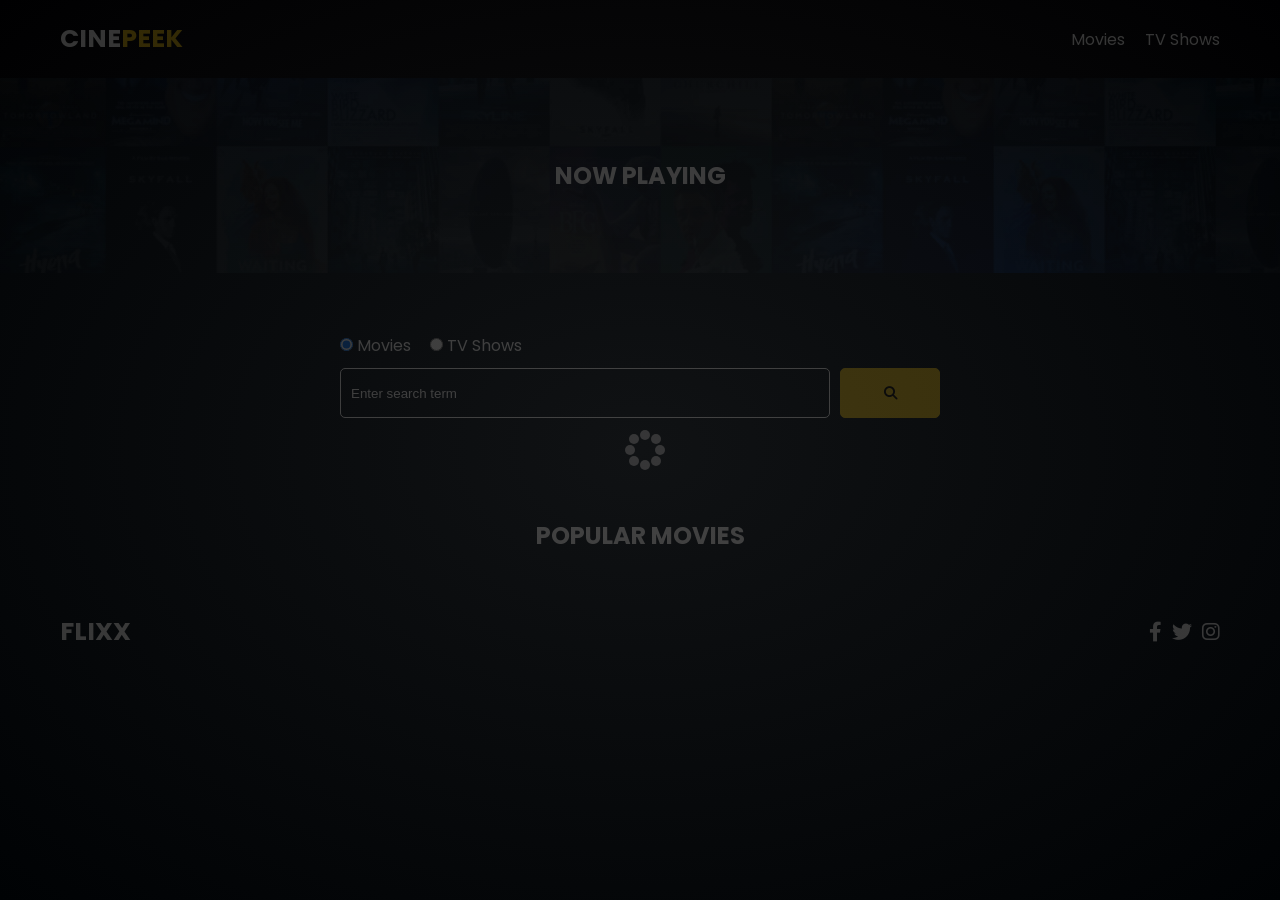
<file: index.html>
<!DOCTYPE html>
<html lang="en">
	<head>
		<meta charset="UTF-8" />
		<meta http-equiv="X-UA-Compatible" content="IE=edge" />
		<meta name="viewport" content="width=device-width, initial-scale=1.0" />
		<link rel="preconnect" href="https://fonts.googleapis.com" />
		<link rel="preconnect" href="https://fonts.gstatic.com" crossorigin />
		<link
			href="https://fonts.googleapis.com/css2?family=Poppins:wght@300;400;700&display=swap"
			rel="stylesheet"
		/>
		<link rel="stylesheet" href="lib/swiper.css" />
		<link rel="stylesheet" href="lib/fontawesome.css" />
		<link rel="stylesheet" href="css/style.css" />
		<link rel="stylesheet" href="css/spinner.css" />

		<link
			rel="apple-touch-icon"
			sizes="180x180"
			href="images/apple-touch-icon.png"
		/>
		<link
			rel="icon"
			type="image/png"
			sizes="32x32"
			href="images/favicon-32x32.png"
		/>
		<link
			rel="icon"
			type="image/png"
			sizes="16x16"
			href="images/favicon-16x16.png"
		/>
		<link rel="manifest" href="images/site.webmanifest" />

		<script src="lib/swiper.js"></script>
		<script src="js/global.js" defer></script>
		<script src="js/utils.js" defer></script>
		<script src="js/api.js" defer></script>
		<script src="js/ui.js" defer></script>
		<script src="js/movies.js" defer></script>
		<script src="js/main.js" defer></script>
		<title>CinePeek</title>
	</head>
	<body>
		<header class="main-header">
			<div class="container">
				<div class="logo">
					<a href="/">
						<span class="logo-cine">Cine</span
						><span class="logo-peek">Peek</span>
					</a>
				</div>
				<nav>
					<ul>
						<li>
							<a class="nav-link" href="/">Movies</a>
						</li>
						<li>
							<a class="nav-link" href="/shows.html">TV Shows</a>
						</li>
					</ul>
				</nav>
			</div>
		</header>

		<!-- Now Playing Section -->
		<section class="now-playing">
			<h2>Now Playing</h2>
			<div class="swiper">
				<div class="swiper-wrapper"></div>
			</div>
		</section>

		<!-- Search Movies -->
		<section class="search">
			<div class="container">
				<div id="alert"></div>
				<form action="/search.html" class="search-form">
					<!-- movies and shows radio box -->
					<div class="search-radio">
						<input
							type="radio"
							id="movie"
							name="type"
							value="movie"
							checked
						/>
						<label for="movies">Movies</label>
						<input type="radio" id="tv" name="type" value="tv" />
						<label for="shows">TV Shows</label>
					</div>
					<div class="search-flex">
						<input
							type="text"
							name="search-term"
							id="search-term"
							placeholder="Enter search term"
						/>
						<button class="btn" type="submit">
							<i class="fas fa-search"></i>
						</button>
					</div>
				</form>
			</div>
		</section>

		<!-- Popular Movies -->
		<section class="container">
			<h2>Popular Movies</h2>
			<div id="popular-movies" class="grid"></div>
		</section>

		<!-- Footer -->
		<footer class="main-footer">
			<div class="container">
				<div class="logo"><span>FLIXX</span></div>
				<div class="social-links">
					<a href="https://www.facebook.com" target="_blank"
						><i class="fab fa-facebook-f"></i
					></a>
					<a href="https://www.twitter.com" target="_blank"
						><i class="fab fa-twitter"></i
					></a>
					<a href="https://www.instagram.com" target="_blank"
						><i class="fab fa-instagram"></i
					></a>
				</div>
			</div>
		</footer>

		<div class="spinner"></div>

		<!-- Top button -->
		<button
			id="top-button"
			class="top-button"
			onclick="topFunction()"
			title="Go to top"
		>
			<i class="fas"></i>
		</button>
	</body>
</html>
</file>
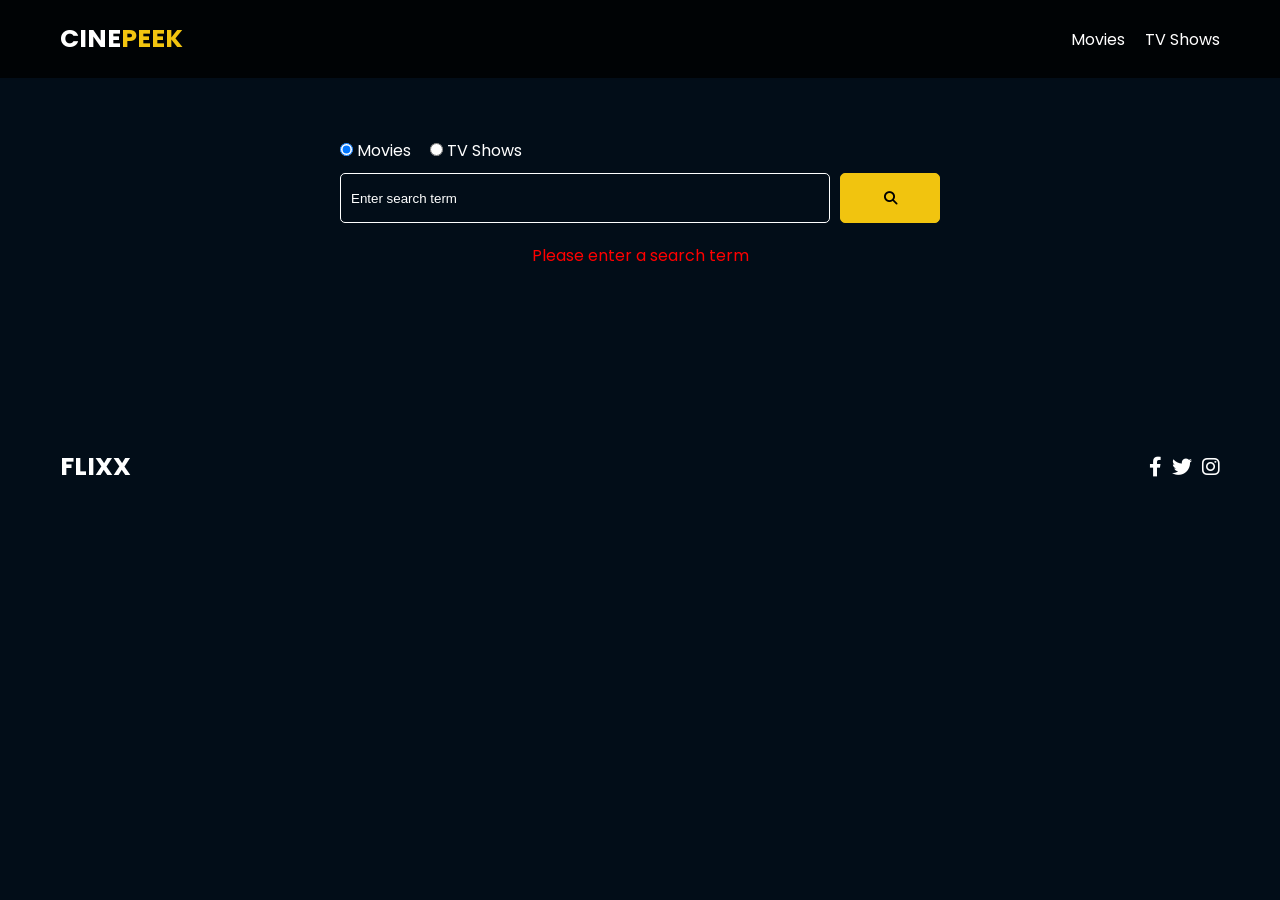
<file: search.html>
<!DOCTYPE html>
<html lang="en">
	<head>
		<meta charset="UTF-8" />
		<meta http-equiv="X-UA-Compatible" content="IE=edge" />
		<meta name="viewport" content="width=device-width, initial-scale=1.0" />
		<link rel="preconnect" href="https://fonts.googleapis.com" />
		<link rel="preconnect" href="https://fonts.gstatic.com" crossorigin />
		<link
			href="https://fonts.googleapis.com/css2?family=Poppins:wght@300;400;700&display=swap"
			rel="stylesheet"
		/>
		<link rel="stylesheet" href="lib/fontawesome.css" />
		<link rel="stylesheet" href="css/style.css" />
		<link rel="stylesheet" href="css/spinner.css" />

		<link
			rel="apple-touch-icon"
			sizes="180x180"
			href="images/apple-touch-icon.png"
		/>
		<link
			rel="icon"
			type="image/png"
			sizes="32x32"
			href="images/favicon-32x32.png"
		/>
		<link
			rel="icon"
			type="image/png"
			sizes="16x16"
			href="images/favicon-16x16.png"
		/>
		<link rel="manifest" href="images/site.webmanifest" />

		<script src="js/global.js" defer></script>
		<script src="js/utils.js" defer></script>
		<script src="js/api.js" defer></script>
		<script src="js/ui.js" defer></script>
		<script src="js/search.js" defer></script>
		<script src="js/main.js" defer></script>
		<title>CinePeek | Search Movies & Shows</title>
	</head>
	<body>
		<header class="main-header">
			<div class="container">
				<div class="logo">
					<a href="/">
						<span class="logo-cine">Cine</span
						><span class="logo-peek">Peek</span>
					</a>
				</div>
				<nav>
					<ul>
						<li>
							<a class="nav-link" href="/">Movies</a>
						</li>
						<li>
							<a class="nav-link" href="/shows.html">TV Shows</a>
						</li>
					</ul>
				</nav>
			</div>
		</header>

		<!-- Search Movies -->
		<section class="search">
			<div class="container">
				<form action="/search.html" class="search-form">
					<div class="search-radio">
						<input
							type="radio"
							id="movie"
							name="type"
							value="movie"
							checked
						/>
						<label for="movies">Movies</label>
						<input type="radio" id="tv" name="type" value="tv" />
						<label for="shows">TV Shows</label>
					</div>
					<div class="search-flex">
						<input
							type="text"
							name="search-term"
							id="search-term"
							placeholder="Enter search term"
						/>
						<button class="btn" type="submit">
							<i class="fas fa-search"></i>
						</button>
					</div>
				</form>
				<div id="alert"></div>
			</div>
		</section>

		<!-- Search Results -->
		<section id="search-results-wrapper" class="container">
			<div id="pagination-top"></div>
			<heading id="search-results-heading"></heading>
			<div id="search-results" class="grid"></div>
			<div id="pagination-bottom"></div>
		</section>

		<!-- Footer -->
		<footer class="main-footer">
			<div class="container">
				<div class="logo"><span>FLIXX</span></div>
				<div class="social-links">
					<a href="https://www.facebook.com" target="_blank"
						><i class="fab fa-facebook-f"></i
					></a>
					<a href="https://www.twitter.com" target="_blank"
						><i class="fab fa-twitter"></i
					></a>
					<a href="https://www.instagram.com" target="_blank"
						><i class="fab fa-instagram"></i
					></a>
				</div>
			</div>
		</footer>

		<div class="spinner"></div>

		<!-- Top button -->
		<button
			id="top-button"
			class="top-button"
			onclick="topFunction()"
			title="Go to top"
		>
			<i class="fas"></i>
		</button>
	</body>
</html>
</file>
<file: css/style.css>
*,
*::before,
*::after {
	box-sizing: border-box;
	padding: 0;
	margin: 0;
}

:root {
	--color-primary: #020d18;
	--color-secondary: #f1c40f;
}

body {
	font-family: 'Poppins', sans-serif;
	font-size: 16px;
	background: var(--color-primary);
	color: #fff;
	overflow-x: hidden;
}

a {
	color: #fff;
	text-decoration: none;
}

ul {
	list-style: none;
}

.text-primary {
	color: var(--color-secondary);
}

.text-secondary {
	color: var(--color-secondary);
}

.active {
	color: var(--color-secondary);
	font-weight: 700;
}

.back {
	margin-top: 30px;
}

.btn {
	display: inline-block;
	padding: 0.5rem 1rem;
	border: 1px solid var(--color-secondary);
	border-radius: 5px;
	color: #fff;
	cursor: pointer;
	background: transparent;
	transition: all 0.3s ease-in-out;
}

.btn:hover {
	background: var(--color-secondary);
	color: #000;
}

.btn:disabled {
	border-color: #ccc;
	cursor: not-allowed;
}

.btn:disabled:hover {
	background: transparent;
	color: #fff;
}

.container {
	max-width: 1200px;
	width: 100%;
	margin: 0 auto;
	padding: 0 20px;
}

.main-header .container {
	display: flex;
	justify-content: space-between;
	align-items: center;
	padding: 0 20px;
}

.main-header {
	padding: 20px 0;
	background: rgba(0, 0, 0, 0.8);
}

.main-header .logo-cine {
	color: #fff;
	font-size: 25px;
	font-weight: 700;
	text-transform: uppercase;
}
.main-header .logo-peek {
	color: var(--color-secondary);
	font-size: 25px;
	font-weight: 700;
	text-transform: uppercase;
}

.main-header ul {
	display: flex;
}

.main-header ul li {
	margin-left: 20px;
}

.main-header ul li a {
	font-size: 16px;
}

.main-header ul li a:hover {
	color: var(--color-secondary);
}

/* Grid */
.grid {
	display: grid;
	grid-template-columns: repeat(auto-fit, minmax(250px, 1fr));
	grid-gap: 20px;
}

/* Card */
.card {
	background: #04376b;
	padding: 5px;
}

.card img {
	width: 100%;
}

.card-body {
	padding: 10px;
	font-size: 20px;
}

.card:hover {
	transform: scale(1.05);
	transition: all 0.5s ease-in-out;
	background: #0a4b8f;
}

/* Footer */
.main-footer {
	background: #020d18;
	padding: 20px 0;
	margin-top: 20px;
}

.main-footer .container {
	display: flex;
	justify-content: space-between;
	align-items: center;
}

.main-footer .container .logo {
	color: #fff;
	font-size: 25px;
	font-weight: 700;
	text-transform: uppercase;
}

.main-footer .container .social-links {
	display: flex;
	font-size: 20px;
}

.main-footer .container .social-links a {
	margin-left: 10px;
	color: #fff;
}

.main-footer .container .social-links a:hover {
	color: var(--color-secondary);
}

/* Section: Now Playing */

section.now-playing {
	padding: 60px;
	background: url(../images/showcase-bg.jpg) no-repeat center center/cover;
}

section h2 {
	margin: 20px 0;
	text-align: center;
	text-transform: uppercase;
}

/* Slider */
.swiper {
	width: 100%;
	height: 50%;
}

.swiper-slide {
	text-align: center;
	font-size: 18px;
	background: var(--color-primary);
	display: flex;
	flex-direction: column;
	justify-content: center;
	align-items: center;
}

.swiper-slide img {
	display: block;
	width: 100%;
	height: 100%;
	object-fit: cover;
}

.swiper-rating {
	padding: 10px;
}

/* Movie Details */
.details-top {
	display: flex;
	justify-content: space-between;
	align-items: center;
	margin: 50px 0 30px;
}

.details-top img {
	width: 400px;
	height: 100%;
	margin-right: 60px;
	object-fit: cover;
}

.details-top p {
	margin: 20px 0;
}

.details-top .btn {
	margin-top: 20px;
}

.details-bottom {
}

.details-bottom li {
	margin: 15px 0;
	padding-bottom: 8px;
	border-bottom: 1px solid #fff;
	border-color: rgba(255, 255, 255, 0.1);
}

/* Search */
.search {
	padding: 60px;
	margin-bottom: 40px;
}

.search .container {
	display: flex;
	justify-content: center;
	align-items: center;
	flex-direction: column;
}

.search .container h2 {
	margin-bottom: 20px;
}

.search .container form {
	width: 100%;
	max-width: 600px;
}

.search-radio label {
	margin-right: 15px;
}

.search-flex {
	display: flex;
	justify-content: space-between;
	align-items: center;
	margin-top: 10px;
}

.search .container form input[type='text'] {
	flex: 6;
	width: 100%;
	height: 50px;
	padding: 10px;
	margin-right: 10px;
	border: 1px solid #fff;
	border-radius: 5px;
	background: transparent;
	color: #fff;
}

.search .container form input[type='text']::placeholder {
	color: #fff;
}

.search .container form input[type='text']:focus {
	outline: none;
}

.search .container form button {
	flex: 1;
	display: block;
	width: 100%;
	padding: 10px;
	border-radius: 5px;
	height: 50px;
	cursor: pointer;
	background: var(--color-secondary);
	color: #000;
}

.search .container form button:hover {
	background: transparent;
	color: #fff;
}

.pagination {
	margin-top: 20px;
}

.page-counter {
	margin-top: 10px;
}

/* Alert */
.alert {
	padding: 20px 5px;
	margin-bottom: 20px;
	border-radius: 5px;
}

.success {
	background: green;
}

.error {
	/* background: red; */
	color: red;
}

/* Top button */
.top-button {
	background-color: var(--color-secondary);
	width: 50px;
	height: 50px;
	text-align: center;
	border: 1px solid var(--color-secondary);
	border-radius: 5px;
	position: fixed;
	bottom: 30px;
	right: 30px;
	transition: background-color 0.3s, opacity 0.5s, visibility 0.5s;
	opacity: 0;
	visibility: hidden;
	z-index: 1000;
}
.top-button::after {
	opacity: 1;
	content: '\f077';
	font-family: FontAwesome;
	font-weight: normal;
	font-style: normal;
	font-size: 2em;
	line-height: 50px;
	color: #fff;
}
.top-button:hover {
	cursor: pointer;
	background-color: #333;
}
.top-button:active {
	background-color: #555;
}
.top-button.show {
	opacity: 1;
	display: grid;
	visibility: visible;
}

.top-button.show:hover {
	opacity: 1;
}

/* Responsive Styles */
@media (max-width: 768px) {
	.details-top {
		flex-direction: column;
		text-align: center;
	}

	.details-top img {
		width: 100%;
		max-width: 300px;
		margin: 0 auto 20px;
	}

	.details-bottom {
		margin-top: 20px;
	}

	.search {
		padding: 30px;
	}

	.search .container form button {
		width: 100%;
	}

	.back .btn {
		width: 100%;
		text-align: center;
		margin-bottom: 20px;
	}
}

@media (max-width: 480px) {
	.main-header .logo,
	.main-footer .logo {
		font-size: 20px;
	}

	.main-header ul li a {
		font-size: 14px;
	}

	.details-top img {
		max-width: 250px;
	}

	.details-bottom h2,
	.details-bottom h4 {
		font-size: 18px;
	}

	.search .container form input[type='text'] {
		height: 40px;
		font-size: 14px;
	}

	.search .container form button {
		height: 40px;
		font-size: 14px;
	}

	.top-button {
		width: 40px;
		height: 40px;
		bottom: 20px;
		right: 20px;
	}

	.top-button::after {
		font-size: 1.5em;
		line-height: 40px;
	}
}
</file>
<file: css/spinner.css>
/* Spinner From: https://codepen.io/tbrownvisuals/pen/edGYvx */
.spinner {
  position: fixed;
  z-index: 999;
  height: 2em;
  width: 2em;
  overflow: show;
  margin: auto;
  top: 0;
  left: 0;
  bottom: 0;
  right: 0;
  display: none;
}

.show {
  display: block;
}

/* Transparent Overlay */
.spinner:before {
  content: '';
  display: block;
  position: fixed;
  top: 0;
  left: 0;
  width: 100%;
  height: 100%;
  background: radial-gradient(rgba(20, 20, 20, 0.8), rgba(0, 0, 0, 0.8));

  background: -webkit-radial-gradient(
    rgba(20, 20, 20, 0.8),
    rgba(0, 0, 0, 0.8)
  );
}

/* :not(:required) hides these rules from IE9 and below */
.spinner:not(:required) {
  /* hide "loading..." text */
  font: 0/0 a;
  color: transparent;
  text-shadow: none;
  background-color: transparent;
  border: 0;
}

.spinner:not(:required):after {
  content: '';
  display: block;
  font-size: 10px;
  width: 1em;
  height: 1em;
  margin-top: -0.5em;
  -webkit-animation: spinner 150ms infinite linear;
  -moz-animation: spinner 150ms infinite linear;
  -ms-animation: spinner 150ms infinite linear;
  -o-animation: spinner 150ms infinite linear;
  animation: spinner 150ms infinite linear;
  border-radius: 0.5em;
  -webkit-box-shadow: rgba(255, 255, 255, 0.75) 1.5em 0 0 0,
    rgba(255, 255, 255, 0.75) 1.1em 1.1em 0 0,
    rgba(255, 255, 255, 0.75) 0 1.5em 0 0,
    rgba(255, 255, 255, 0.75) -1.1em 1.1em 0 0,
    rgba(255, 255, 255, 0.75) -1.5em 0 0 0,
    rgba(255, 255, 255, 0.75) -1.1em -1.1em 0 0,
    rgba(255, 255, 255, 0.75) 0 -1.5em 0 0,
    rgba(255, 255, 255, 0.75) 1.1em -1.1em 0 0;
  box-shadow: rgba(255, 255, 255, 0.75) 1.5em 0 0 0,
    rgba(255, 255, 255, 0.75) 1.1em 1.1em 0 0,
    rgba(255, 255, 255, 0.75) 0 1.5em 0 0,
    rgba(255, 255, 255, 0.75) -1.1em 1.1em 0 0,
    rgba(255, 255, 255, 0.75) -1.5em 0 0 0,
    rgba(255, 255, 255, 0.75) -1.1em -1.1em 0 0,
    rgba(255, 255, 255, 0.75) 0 -1.5em 0 0,
    rgba(255, 255, 255, 0.75) 1.1em -1.1em 0 0;
}

/* Animation */

@-webkit-keyframes spinner {
  0% {
    -webkit-transform: rotate(0deg);
    -moz-transform: rotate(0deg);
    -ms-transform: rotate(0deg);
    -o-transform: rotate(0deg);
    transform: rotate(0deg);
  }
  100% {
    -webkit-transform: rotate(360deg);
    -moz-transform: rotate(360deg);
    -ms-transform: rotate(360deg);
    -o-transform: rotate(360deg);
    transform: rotate(360deg);
  }
}
@-moz-keyframes spinner {
  0% {
    -webkit-transform: rotate(0deg);
    -moz-transform: rotate(0deg);
    -ms-transform: rotate(0deg);
    -o-transform: rotate(0deg);
    transform: rotate(0deg);
  }
  100% {
    -webkit-transform: rotate(360deg);
    -moz-transform: rotate(360deg);
    -ms-transform: rotate(360deg);
    -o-transform: rotate(360deg);
    transform: rotate(360deg);
  }
}
@-o-keyframes spinner {
  0% {
    -webkit-transform: rotate(0deg);
    -moz-transform: rotate(0deg);
    -ms-transform: rotate(0deg);
    -o-transform: rotate(0deg);
    transform: rotate(0deg);
  }
  100% {
    -webkit-transform: rotate(360deg);
    -moz-transform: rotate(360deg);
    -ms-transform: rotate(360deg);
    -o-transform: rotate(360deg);
    transform: rotate(360deg);
  }
}
@keyframes spinner {
  0% {
    -webkit-transform: rotate(0deg);
    -moz-transform: rotate(0deg);
    -ms-transform: rotate(0deg);
    -o-transform: rotate(0deg);
    transform: rotate(0deg);
  }
  100% {
    -webkit-transform: rotate(360deg);
    -moz-transform: rotate(360deg);
    -ms-transform: rotate(360deg);
    -o-transform: rotate(360deg);
    transform: rotate(360deg);
  }
}
</file>
